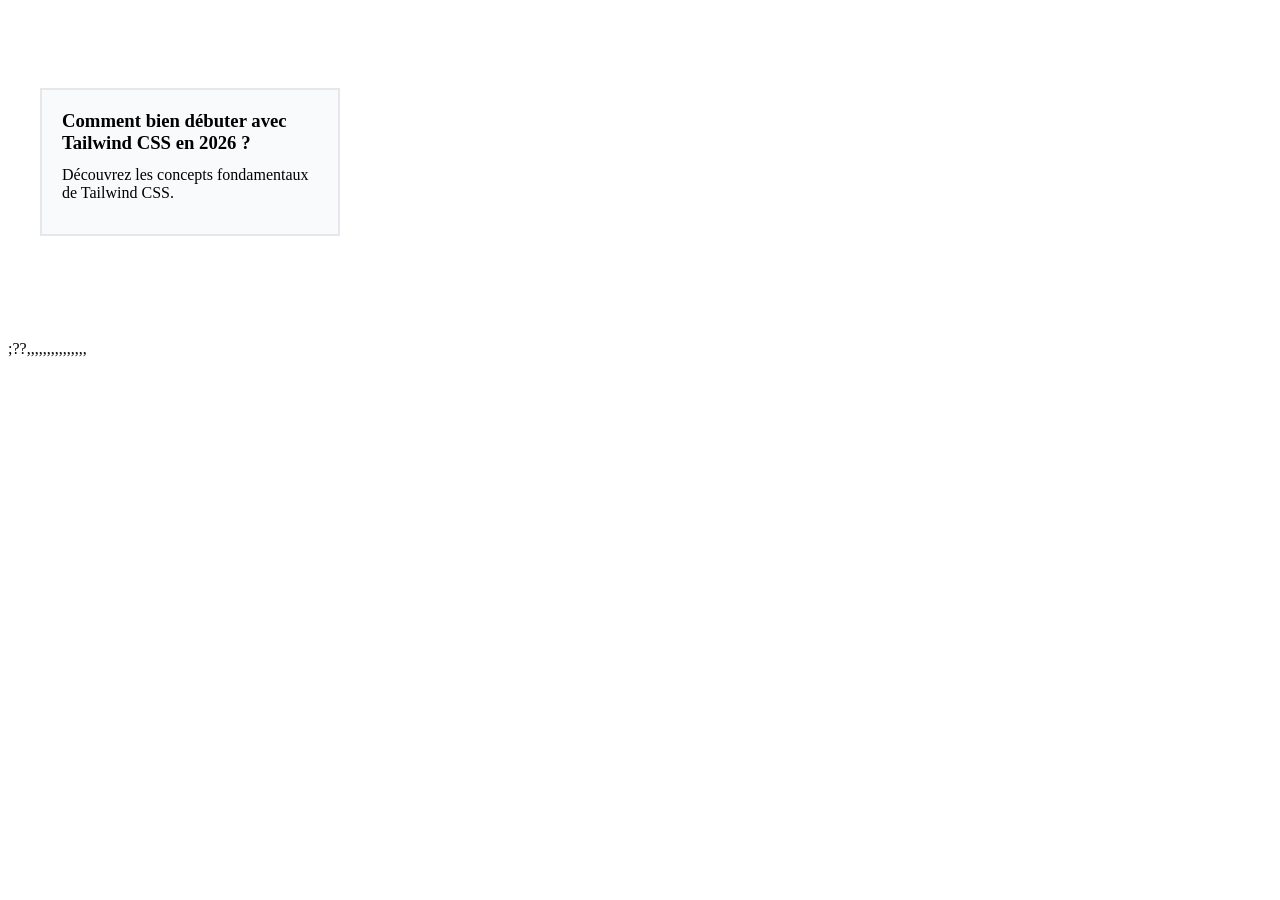
<file: Séparer le HTML, CSS et JavaScript/project-blog-boxmodel/index.html>
<!DOCTYPE html>
<html lang="fr">
<head>
    <meta charset="UTF-8">
    <title>Mon Blog</title>
    <link rel="stylesheet" href="css/global.css">
    <link rel="stylesheet" href="css/components.css">
    <link rel="stylesheet" href="css/pages.css">
</head>
<body>
    
    <!-- Nouveau conteneur principal -->
    <section class="section-articles">
        <div class="conteneur-articles">
            
            <div class="carte-article">
                <div class="carte-contenu">
                    <h3>Comment bien débuter avec Tailwind CSS en 2026 ?</h3>
                    <p>Découvrez les concepts fondamentaux de Tailwind CSS.</p>
                </div>
            </div>

        </div>
    </section>

</body>
</html>
;??,,,,,,,,,,,,,,,
</file>
<file: Séparer le HTML, CSS et JavaScript/project-blog-boxmodel/css/global.css>
* {
    box-sizing: border-box;
}
</file>
<file: Séparer le HTML, CSS et JavaScript/project-blog-boxmodel/css/components.css>
.carte-article {
    width: 300px;
    background: #f9fafb;
    border: 2px solid #e5e7eb;
     margin-bottom: 24px;
}
.carte-contenu {
   padding: 20px;
}
.carte-contenu h3 {
    margin: 0; /* Enlève la marge par défaut du titre */
}

.carte-contenu p {
    margin: 12px 0; /* 12px en haut et en bas, 0 à gauche et à droite */
}
</file>
<file: Séparer le HTML, CSS et JavaScript/project-blog-boxmodel/css/pages.css>
/* css/pages.css */
.conteneur-articles {
    max-width: 1200px;
    /* La marge "auto" à gauche et à droite centre l'élément */
    margin: 0 auto; 
}
.section-articles {
    padding: 80px 24px;
}
</file>
